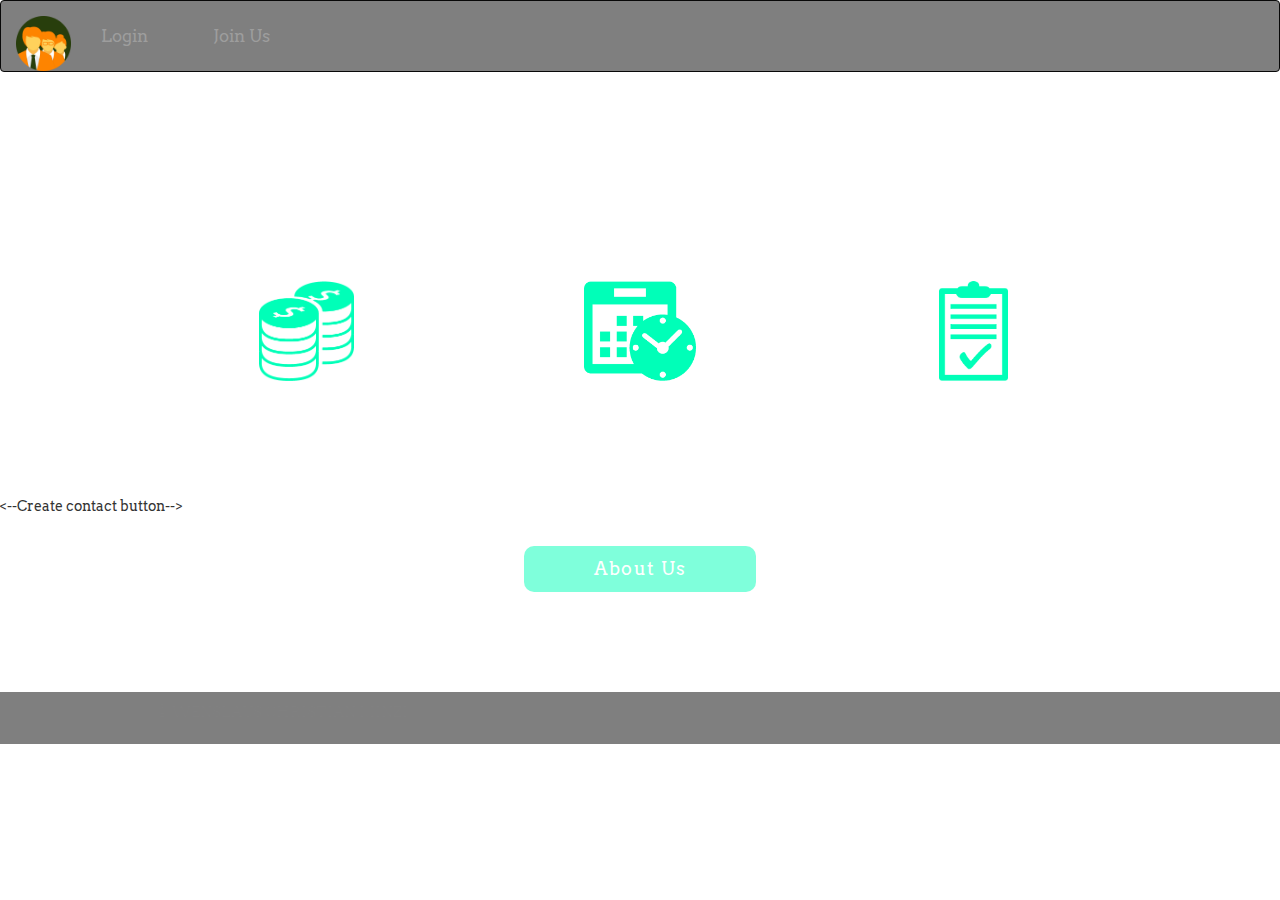
<file: index.html>
<!--index.html-->
<!DOCTYPE html>
<html lang="en">
  <head>
    <meta charset="utf-8">
    <meta http-equiv="X-UA-Compatible" content="IE=edge">
    <meta name="viewport" content="width=device-width, initial-scale=1">
    <!-- The above 3 meta tags *must* come first in the head; any other head content must come *after* these tags -->
    <title>Ongeza.Test WebApp</title>

    <!-- Bootstrap -->
    <link href="css/bootstrap.min.css" rel="stylesheet">
    <link href="css/styling.css" rel="stylesheet">
    <link href='https://fonts.googleapis.com/css?family=Arvo' rel='stylesheet' type='text/css'>

  </head>
  <body>
      <!--Create Nav bar-->
      <nav role="navigation" class="navbar navbar-inverse">
          <div class="container-fluid">
              <div class="navbar-header">
                  <a class="navbar-brand" href="#"><img src="images/weblogo.png" class="logo"></a>
                  <button type="button" class="navbar-toggle" data-target="#navbarCollapse" data-toggle="collapse">
                    <span class="sr-only">Toggle navigation</span>
                    <span class="icon-bar"></span>
                    <span class="icon-bar"></span>
                    <span class="icon-bar"></span>
                  </button>
              </div>
              <div class="navbar-collapse collapse" id="navbarCollapse">
                  <ul class="nav navbar-nav">
                      <li><a href="#">Login</a></li>
                      <li><a href="./account.html">Join Us</a></li>
                  </ul>
              </div>
          </div>
      </nav>
      
      <!--Create header-->
      <div class="jumbotron">
          <div class="container">
              <h1>Online Test as a Senior Software Developer role at Ongeza.</h1>
          </div>
      </div>
      
      <!--Create icons with text-->
      <div class="icons">
         <div class="container">
            <div class="row">
               <div class="col-md-4">
                  <img src="images/money.png" class="bodyimage"> 
                  <h2>Price it</h2>
                  <p>Get in touch for an immediate no obligation quote!</p>
               </div>
               <div class="col-md-4">
                  <img src="images/plan.png" class="bodyimage"> 
                  <h2>Plan it</h2>
                  <p>We will agree on a deadline and commit to it.</p>
               </div>
               <div class="col-md-4">
                  <img src="images/finish.png" class="bodyimage"> 
                  <h2>Make it</h2>
                  <p>We will deliver your website on time with the best quality.</p>
               </div>
            </div>
         </div>
      </div>
      <--Create contact button-->
      <div class="contact">
          <div class="container">
              <a href="#" class="btn">About Us</a>
          </div>
      </div>
      <!--Create Footer-->
      <div class="footer">
          <div class="container">
              <p>&copy; WENSLAUS CHRISTIAN MINZI.</p>
          </div>
      </div>
      
    <!-- jQuery (necessary for Bootstrap's JavaScript plugins) -->
    <script src="https://ajax.googleapis.com/ajax/libs/jquery/1.11.3/jquery.min.js"></script>
    <!-- Include all compiled plugins (below), or include individual files as needed -->
    <script src="js/bootstrap.min.js"></script>
  </body>
</html>
</file>
<file: css/styling.css>
/*styling.css*/
/*Style body by adding background image and set it to cover, add font-family*/
body{
    font-family: Arvo, serif;
    background: url(http://freenaturestock.s3.amazonaws.com/232.jpg) no-repeat center center;
    background-attachment: fixed;
    background-size: cover;
}

/*Style brand*/
.logo{
    height: 55px;   
}

/*Style navigation bar*/
.navbar-inverse{
    background: rgba(0,0,0,0.5);   
}

.nav li{
    color: #fff;
    font-size: 17px;
    margin-right: 35px;
    padding: 10px 0;
}  

.nav li:hover{
    border-bottom: 1px solid #00FFB8; 
    padding-bottom: 9px;
    cursor: pointer;
} 

/*Style jumbotron*/
.jumbotron{
    background-color: transparent;
    color: #fff;
    text-align: center;
    margin: 0;
    padding: 10px;
    letter-spacing: 2.5px;
}

/*limit the width of the icons section*/
.container{
    max-width: 1000px;   
}
/*Style icons section using bootstrap grid system*/
.bodyimage{
    height: 100px;   
}

.col-md-4{
    text-align: center;
    color: #fff;
}

.icons p{
    font-size: 15px;   
}
/*Style contact button*/
.contact{
    text-align: center;
    margin-top: 30px;
    margin-bottom: 100px;
}

.btn{
    background-color: rgba(0, 255, 184, 0.5);
    border: none;
    border-radius: 10px;
    color: #fff;
    font-size: 18px;
    padding: 10px 70px;
    letter-spacing: 1.3px;
}

.btn:hover{
    background-color: rgba(0, 0, 0, 0.5); 
    color: #fff;
    border: none;
}
/*Style footer*/
.footer{
    background-color: rgba(0, 0, 0, 0.5); 
    color: grey;
    font-size: 15px;
    padding: 10px 0;
}
/*use media queries to change icons size in small devices*/
@media (max-width: 768px){
    .bodyimage{
        height: 70px;   
    }
}
</file>
